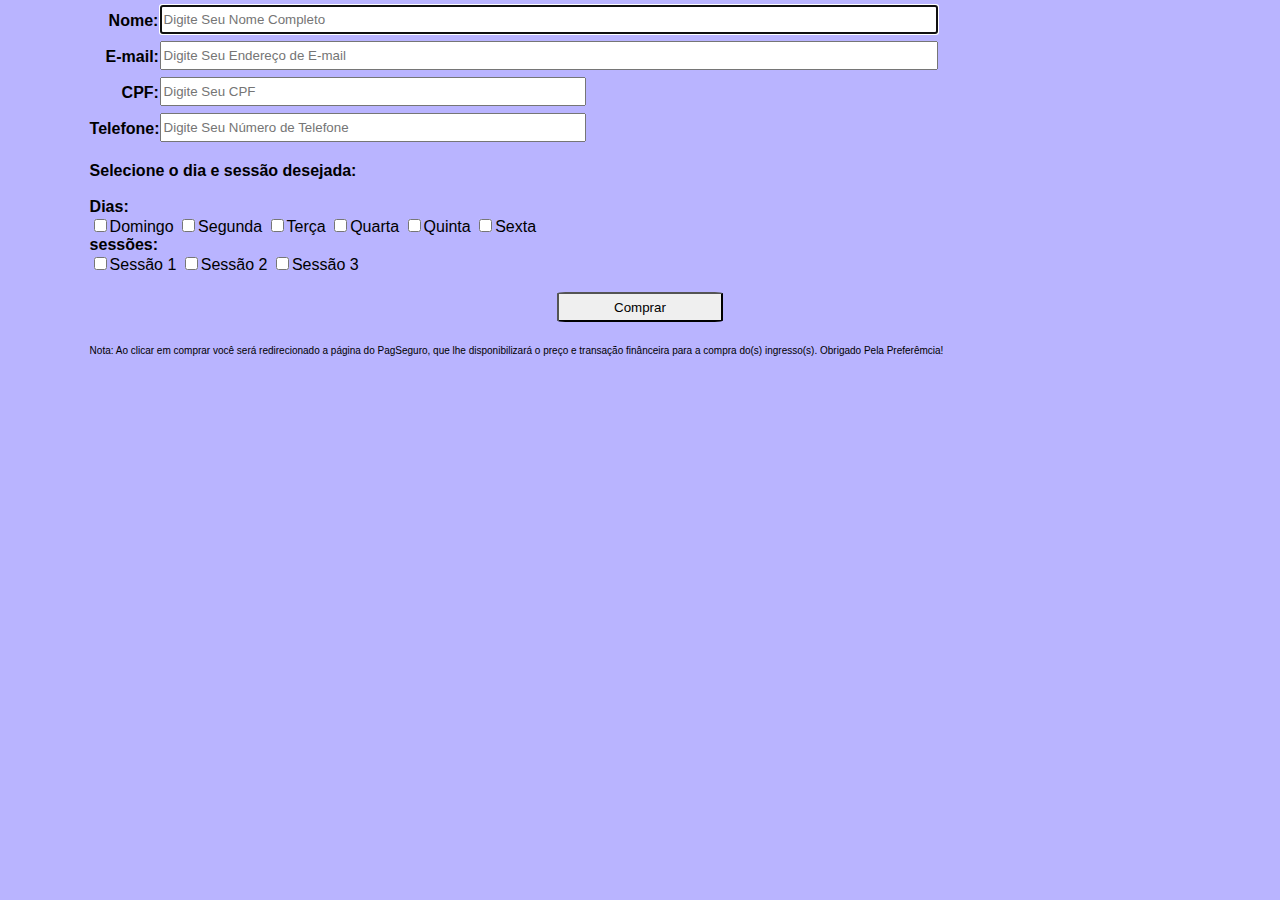
<file: formulario.html>
<!DOCTYPE html>
<html>

<head>
    <meta charset="UTF-8">
    <title>Formulário de Compra</title>
    <link rel="stylesheet" href="css/style_formulario.css">

</head>

<body>
    <!--Criando formulário, id="formulario" = pra estilizar a area do formulario-->
    <form id="formulario">
        <!--class="nome"= classe pra estilizar a label, o mesmo para as outras classes nos labels-->
        <!--class="campo_nome" = para estilizar o campo de texto, o mesmo para as outras classes nos inouts-->
        <label class="nome"><strong>Nome:</strong></label><input type="text" name="nome" class="campo_nome" placeholder="Digite Seu Nome Completo"><br><br>
        <label class="email"><strong>E-mail:</strong></label><input type="text" name="e-mail" class="campo_email" placeholder="Digite Seu Endereço de E-mail"><br><br>
        <label class="cpf"><strong>CPF:</strong></label><input type="text" name="cpf" class="campo_cpf" placeholder="Digite Seu CPF"><br><br>
        <label class="telefone"><strong>Telefone:</strong></label><input type="text" name="telefone" class="campo_telefone" placeholder="Digite Seu Número de Telefone"><br><br><br>
        <label><strong>Selecione o dia e sessão desejada:</strong></label><br><br>
        <label><strong>Dias:</strong></label><br>
        <!--type="checkbox" = caixa de seleção, pra multipla escolha-->
        <input type="checkbox" name="dia" value="domingo"><label>Domingo</label>
        <input type="checkbox" name="dia" value="segunda"><label>Segunda</label>
        <input type="checkbox" name="dia" value="terca"><label>Terça</label>
        <input type="checkbox" name="dia" value="quarta"><label>Quarta</label>
        <input type="checkbox" name="dia" value="quinta"><label>Quinta</label>
        <input type="checkbox" name="dia" value="sabado"><label>Sexta</label><br>
        <label><strong>sessões:</strong></label><br>
        <input type="checkbox" name="sessao" value="sessao1"><label>Sessão 1</label>
        <input type="checkbox" name="sessao" value="sessao2"><label>Sessão 2</label>
        <input type="checkbox" name="sessao" value="sessao3"><label>Sessão 3</label><br><br>
        <!--Botao comprar-->
        <button class="botao_formulario">Comprar</button><br><br>
        <!--Nota, esplicação-->
        <label class="nota">Nota: Ao clicar em comprar você será redirecionado a página do PagSeguro, que lhe disponibilizará o preço e transação finânceira para a compra do(s) ingresso(s). Obrigado Pela Preferêmcia!</label>
    </form>
    <!--src="src/src_formulario.js" = importando os codigos javaScript-->
    <script src="src/src_formulario.js">
    </script>
</body>

</html>
</file>
<file: css/style_formulario.css>
/*Estilizando a página Formulário*/


/*Eztilizando o body do formulario*/

body {
    font-family: Arial, Helvetica, sans-serif;
    margin: 0;
    background-color: #B9B4FF;
}


/*Estilizando a area do formulario, margin-left: 7%, width: 86%=  em relação a body*/

#formulario {
    margin-left: 7%;
    width: 86%;
}


/*Para a estilização da area ser estatica, fixa*/

#formulario {
    position: absolute;
}


/*Estilizando os campos de texto, não todos, width: 70% = em relação ao elemento de id #formulario*/

#formulario input.campo_nome,
input.campo_email {
    width: 70%;
}


/*Mesma coisa do anterior*/

#formulario input.campo_telefone,
input.campo_cpf {
    width: 38%;
}


/*Posicionando os campos de texto e estilizando o tamanho*/

#formulario input.campo_nome,
input.campo_telefone,
input.campo_cpf,
input.campo_email {
    position: absolute;
    left: 70px;
    margin-top: 5px;
    height: 23px;
}


/*Posicionando os labels em ralação ao topo*/

.nome,
.cpf,
.telefone,
.email {
    position: absolute;
    margin-top: 12px;
}


/*Posicionando o label em ralação a lateral esquerda*/

.nome {
    position: absolute;
    left: 19px;
}


/*Mesma coisa*/

.email {
    position: absolute;
    left: 16px;
}


/*Mesma coisa*/

.cpf {
    position: absolute;
    left: 32px;
}


/*Mesma coisa*/

.nota {
    font-size: 10px;
}


/*Estilizando o botão comprar, cursor: pointer= o cursor identifica o elemento e muda de forma,
border-radius = aredonda as bordas*/

.botao_formulario {
    width: 15%;
    margin-left: 42.5%;
    height: 30px;
    cursor: pointer;
    border-radius: 5%;
}


/*Evento ao clicar o mouse e segurar o botão*/

.botao_formulario:active {
    background-color: #B9B4FF;
    color: white;
}
</file>
